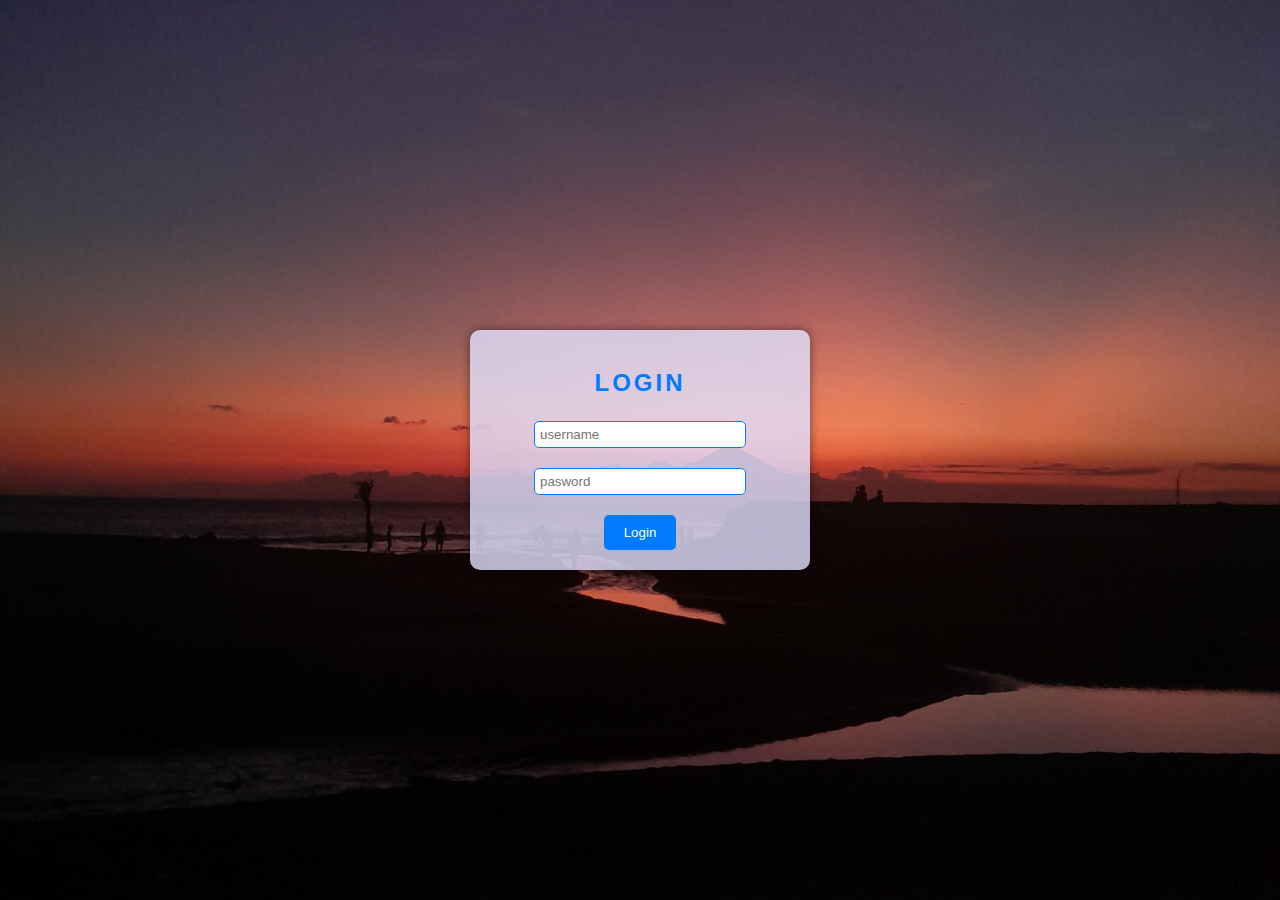
<file: index.html>
<!DOCTYPE html>
<html lang="en">
<head>
    <meta charset="UTF-8">
    <meta name="viewport" content="width=device-width, initial-scale=1.0">
    <title>login</title>
    <link rel="stylesheet" href="style.css">
</head>
<body>
    <div class="login-container">
        <h2>login</h2>
        <form>
            <input type="text" placeholder="username" required>
            <br>
            <input type="password" placeholder="pasword" required>
            <br>
            <button  type="submit">Login</button>
        </form>
    </div>
</body>
</html>
</file>
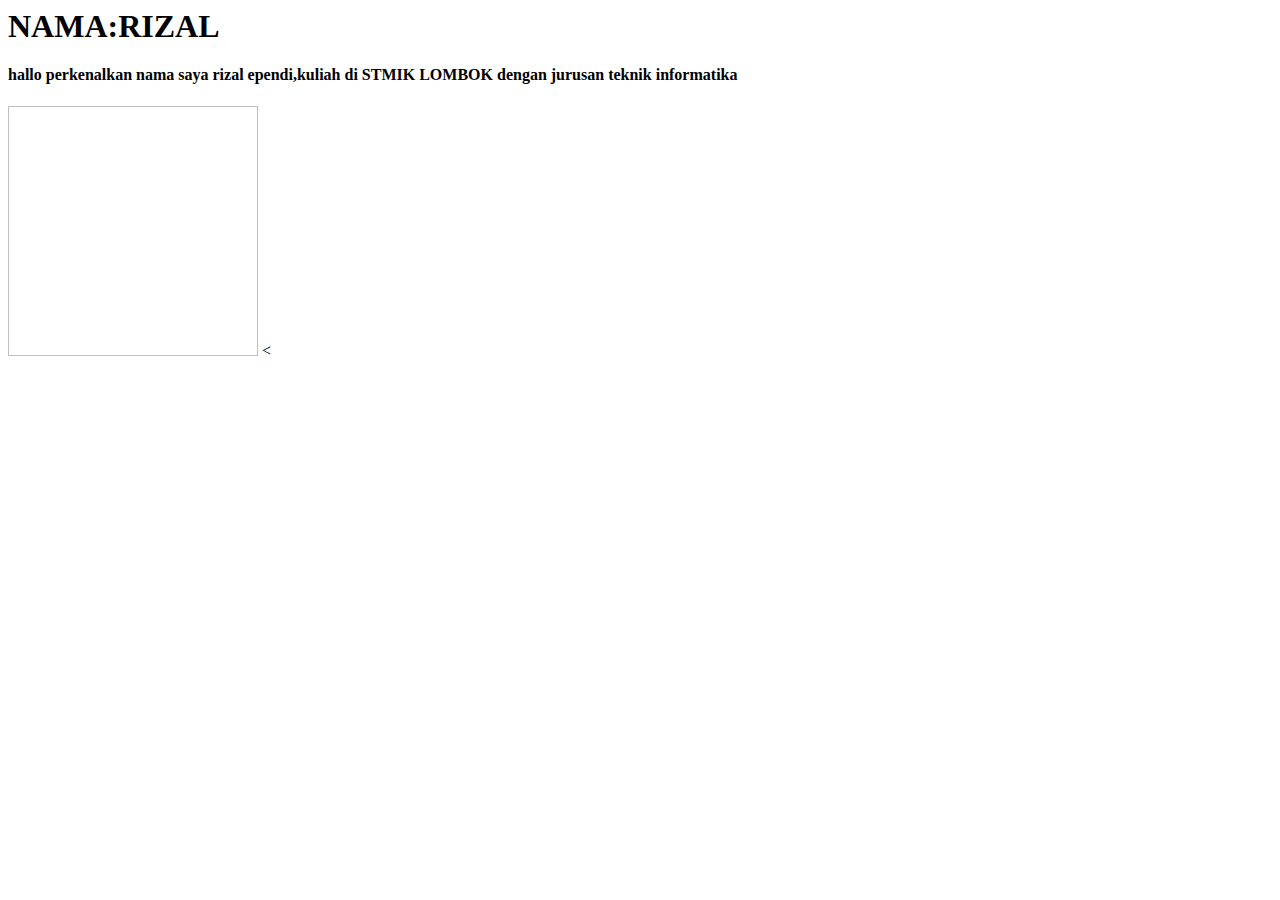
<file: LATIHAN1/latihan1.html>
<html>
    <head>
        <title>belajar html  </title>
        <body>
            <h1>NAMA:RIZAL</h1>
            <P><h4>hallo perkenalkan nama saya rizal ependi,kuliah di STMIK LOMBOK dengan jurusan teknik informatika</h4> </P>
           <img arc="screen.png" height="250" width="250"
        </body>
    </head><
</html>
</file>
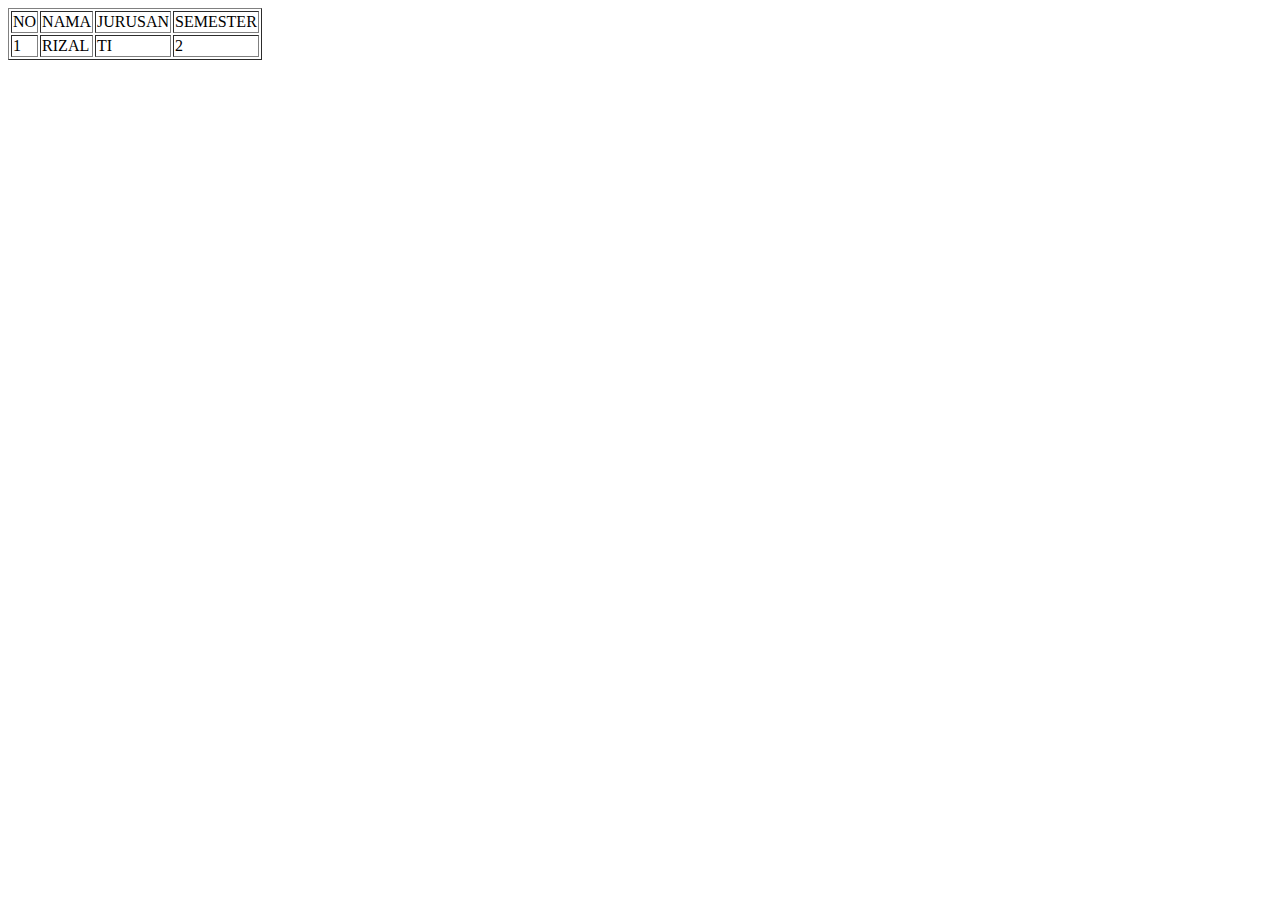
<file: LATIHAN1/tabel.html>
<html>
<head>
    <meta charset="UTF-8">
    <meta name="viewport" content="width=device-width", initial.scale="1.0">
    <title>tabel html</title>
    <body>
        <table border ="1"> 
            <tr>
                <td>NO</td>
                <td>NAMA</td>
                <td>JURUSAN</td>
                <td>SEMESTER</td>
            </tr>
            <tr>
                <td>1</td>
                <td>RIZAL</td>
                <td>TI</td>
                <td>2</td> 
            </tr>
        </table>
    </body>
</head>
</html>
</file>
<file: style.css>
@import url('https://fonts.googleapis.com/css1?family=Poppins:wght@300;400;500;600;700;800&display=swap');

body {
    margin: 0;
    padding: 0;
    font-family: poopins ,sans-serif;
    background: url("l.jpg")
    no-repeat center center fixed;
    background-size: cover;
    height: 100vh;
    display: flex;
    align-items: center;
    justify-content: center;
}
.login-container {
    background: rgba(225, 225, 255, 0.8);
    padding: 20px;
    border-radius: 10px;
    box-shadow: 0px 0px 10px rgba( 0, 0, 0, 0.5);
    width: 300px;
    text-align: center;
}
.login-container h2 {
    margin-bottom: 8%;
    text-transform: uppercase;
    letter-spacing: 3px;
    color: #007bff;
}
.login-container input {
    width: 200px;
    padding: 5px;
    margin-bottom: 20px;
    border: 1px solid #007bff;
    border-radius: 5px;
}
.login-container button {
    background-color: #007bff;
    color : #fff;
    padding: 10px 20px;
    border: none;
    border-radius: 5px;
    cursor: pointer;
}
    
.login-container button:hover {
    background-color: #0056b3;
}

@media (max-width:400px) {
    .login-container{
        width: 80%;
    }
}
</file>
